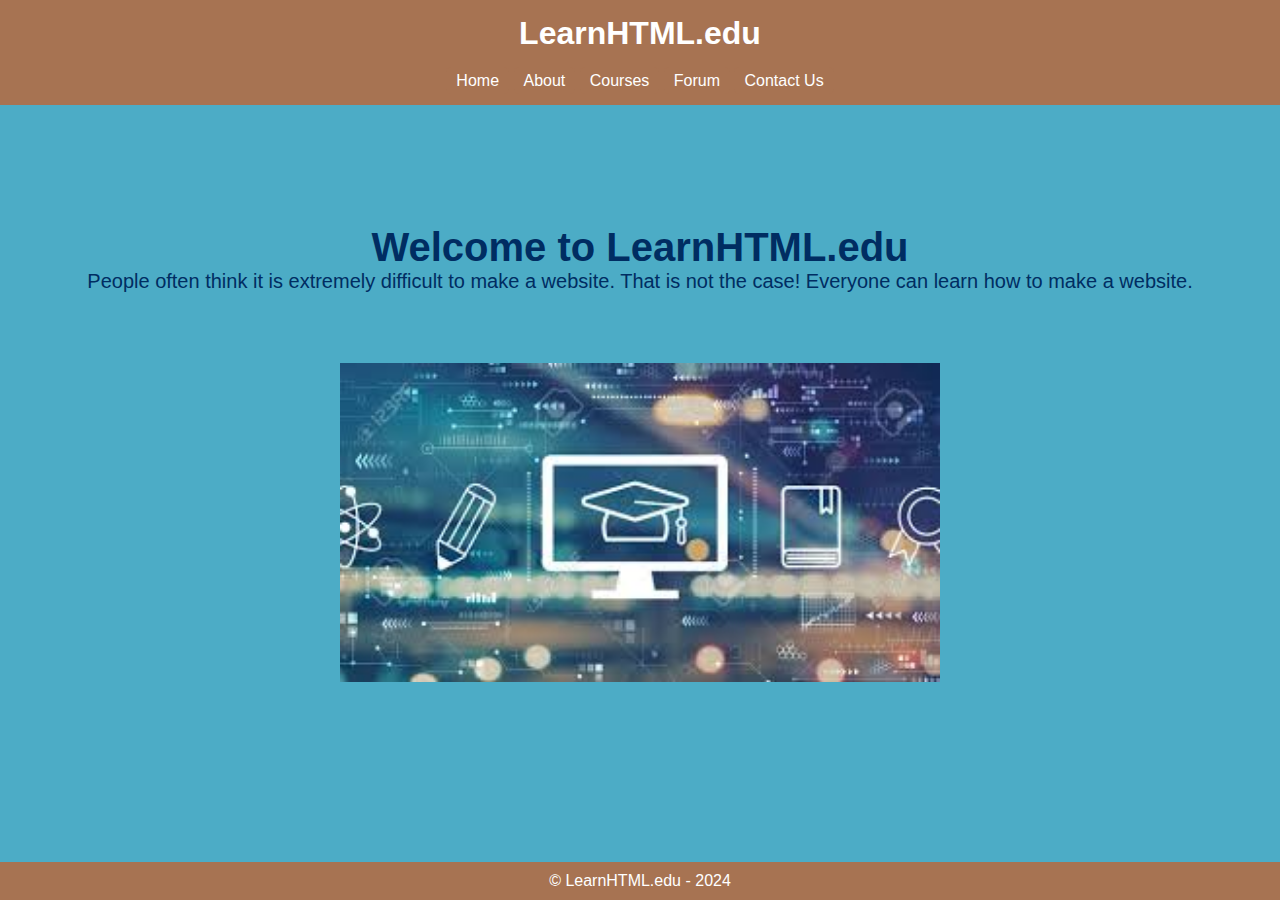
<file: src/index.html>
<!DOCTYPE html>
<html lang="en">
<head>
    <meta charset="UTF-8">
    <meta name="viewport" content="width=device-width, initial-scale=1.0">
    <title>LearnHTML |  Home</title>
    <link rel="stylesheet" href="/src/css/styles.css">
</head>
<body>
    <div class="container">
        <header>
            <h1>LearnHTML.edu</h1>
            <nav>
                <ul>
                    <li><a href="/src/index.html">Home</a></li>
                    <li><a href="/src/htmlPage/about.html">About</a></li>
                    <li><a href="/src/htmlPage/couses.html">Courses</a></li>
                    <li><a href="/src/htmlPage/forum.html">Forum</a></li>
                    <li><a href="/src/htmlPage/contact.html">Contact Us</a></li>
                </ul>
            </nav>
        </header>
        <main>
            <h2>Welcome to LearnHTML.edu</h2>
            <p>People often think it is extremely difficult to make a website. That is not the case! Everyone can learn how to make a website.</p>
            <div class="image-container">
                <img src="image/images.jpeg" alt="Image">
            </div>
        </main>
        <footer>
            <p>© LearnHTML.edu - 2024</p>
        </footer>
    </div>
</body>
</html>
</file>
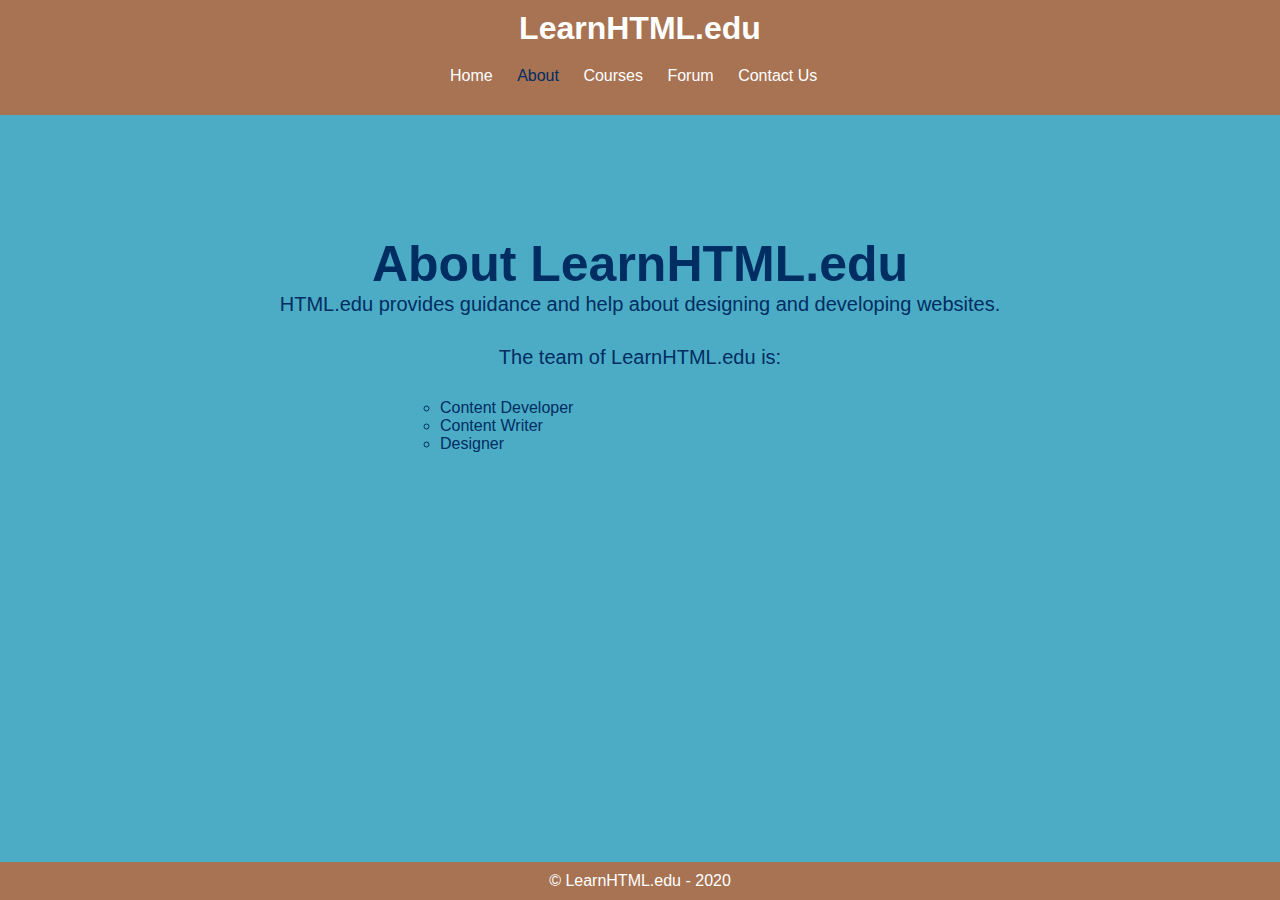
<file: src/htmlPage/about.html>
<!DOCTYPE html>
<html lang="en">
<head>
    <meta charset="UTF-8">
    <meta name="viewport" content="width=device-width, initial-scale=1.0">
    <title>LearnHTML | About</title>
    <link rel="stylesheet" href="/src/css/aboutStyles.css">
</head>
<body>
    <div class="container">
        <header>
            <h1>LearnHTML.edu</h1>
            <nav>
                <ul>
                    <li><a href ="/src/index.html">Home</a></li>
                    <li><a href="/src/htmlPage/about.html" class="active">About</a></li>
                    <li><a href="/src/htmlPage/couses.html">Courses</a></li>
                    <li><a href="/src/htmlPage/forum.html">Forum</a></li>
                    <li><a href="/src/htmlPage/contact.html">Contact Us</a></li>
                </ul>
            </nav>
        </header>
        <main>
            <h2>About LearnHTML.edu</h2>
            <p>HTML.edu provides guidance and help about designing and developing websites.</p>
            <p>The team of LearnHTML.edu is:</p>
            <ul>
                <li>Content Developer</li>
                <li>Content Writer</li>
                <li>Designer</li>
            </ul>
        </main>
        <footer>
            <p>© LearnHTML.edu - 2020</p>
        </footer>
    </div>
</body>
</html>
</file>
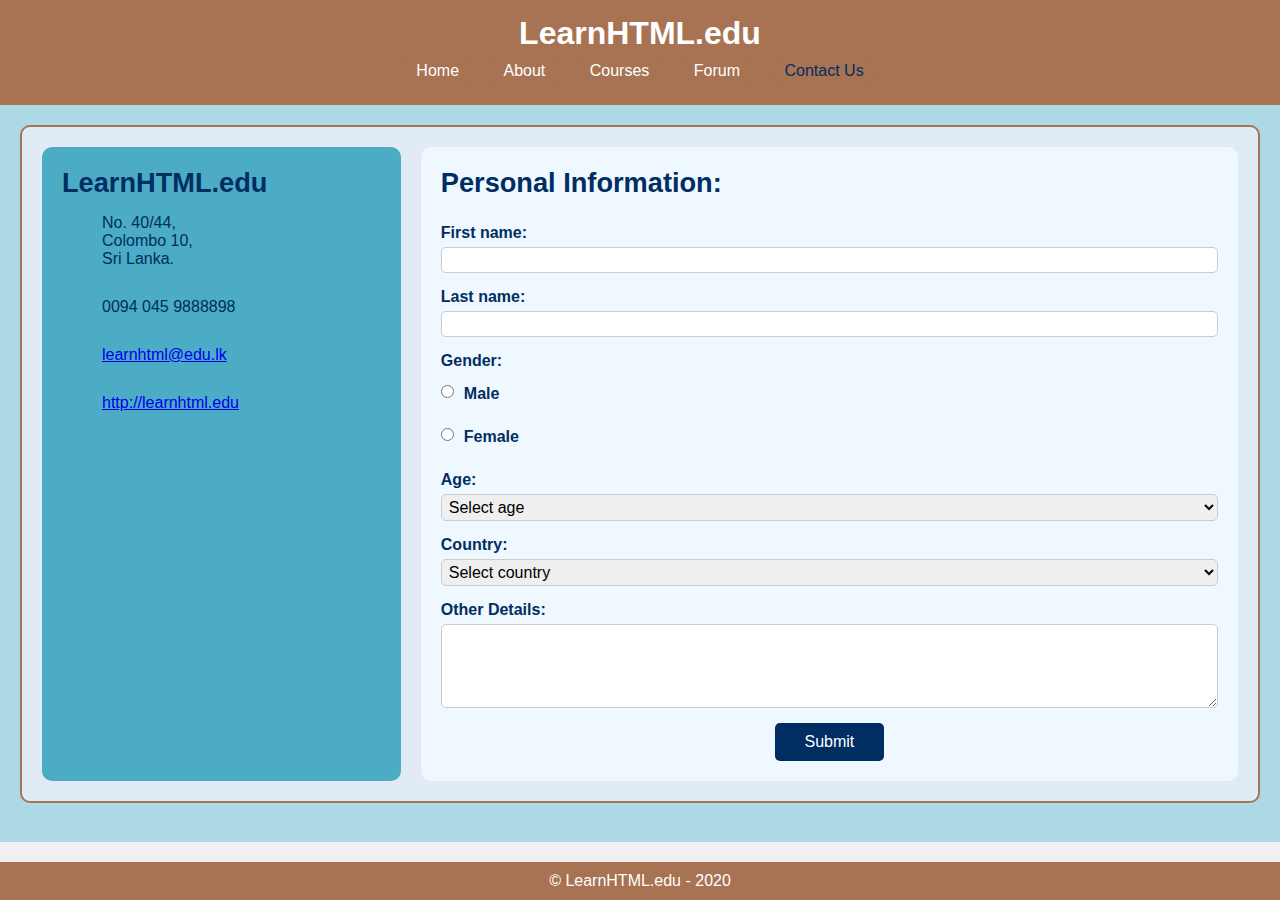
<file: src/htmlPage/contact.html>
<!DOCTYPE html>
<html lang="en">
<head>
    <meta charset="UTF-8">
    <meta name="viewport" content="width=device-width, initial-scale=1.0">
    <title>LearnHTML | Contact</title>
    <link rel="stylesheet" href="/src/css/contact.css">
</head>
<body>
    <div class="container">
        <header>
            <h1>LearnHTML.edu</h1>
            <nav>
                <ul>
                    <li><a href="/src/index.html">Home</a></li>
                    <li><a href="/src/htmlPage/about.html">About</a></li>
                    <li><a href="/src/htmlPage/couses.html">Courses</a></li>
                    <li><a href="/src/htmlPage/forum.html">Forum</a></li>
                    <li><a href="/src/htmlPage/contact.html" class="active">Contact Us</a></li>
                </ul>
            </nav>
        </header>
        <main>
            <section class="contact">
                <div class="left-column">
                    <h3>LearnHTML.edu</h3>
                    <p>
                        No. 40/44, <br>
                        Colombo 10,<br>
                        Sri Lanka.
                    </p>
                    <p>0094 045 9888898</p>
                    <p><a href="mailto:learnhtml@edu.lk">learnhtml@edu.lk</a></p>
                    <p><a href="http://learnhtml.edu">http://learnhtml.edu</a></p>
                </div>
                <div class="right-column">
                    <form action="">
                        <h3>Personal Information:</h3>

                        <label for="name">First name:</label>
                        <input type="text" id="name" name="name" required>

                        <label for="lname">Last name:</label>
                        <input type="text" id="lname" name="lname" required>

                        <label for="gender">Gender:</label>
                        <div class="radio-group">
                            <input type="radio" id="male" name="gender" value="male">
                            <label for="male">Male</label>
                        </div>
                        <div class="radio-group">
                            <input type="radio" id="female" name="gender" value="female">
                            <label for="female">Female</label>
                        </div>
                        

                        <label for="age">Age:</label>
                        <select name="age" id="age" required>
                            <option value="">Select age</option>
                            <option value="18">18</option>
                            <option value="19">19</option> 
                            <option value="20">20</option>
                            <option value="21">21</option> 
                            <option value="22">22</option>
                            <option value="23">23</option>
                        </select>

                        <label for="country">Country:</label>
                        <select name="country" id="country" required>
                            <option value="">Select country</option>
                            <option value="Sri Lanka">Sri Lanka</option>
                            <option value="USA">USA</option>
                            <option value="UK">UK</option>
                            <option value="Canada">Canada</option>
                            <option value="Australia">Australia</option>
                        </select>

                        <label for="otherDetails">Other Details:</label>
                        <textarea name="otherDetails" id="otherDetails" rows="4"></textarea>

                        <button type="submit">Submit</button>
                    </form>
                </div>
            </section>
        </main>
        <footer>
            <p>© LearnHTML.edu - 2020</p>
        </footer>
    </div>
</body>
</html>
</file>
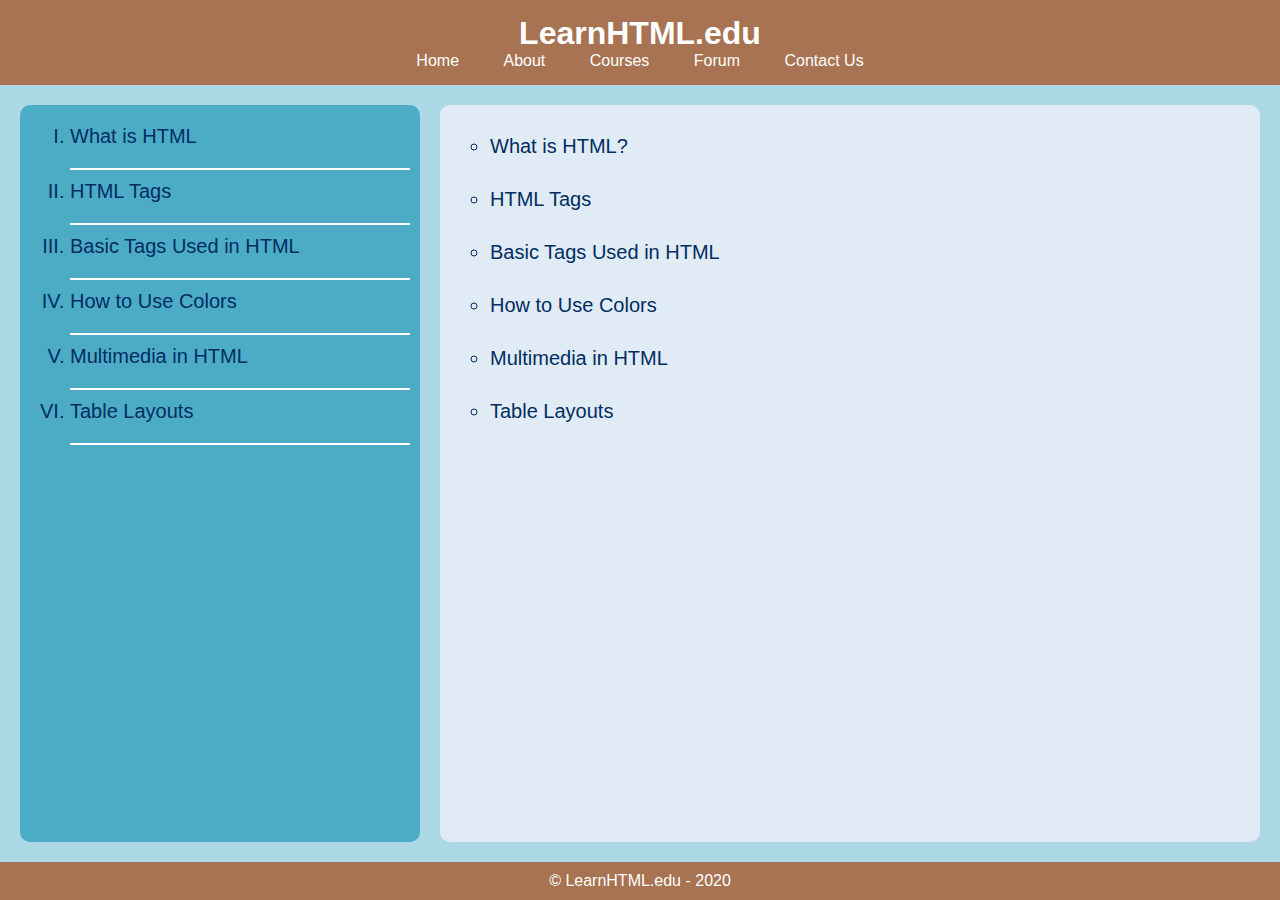
<file: src/htmlPage/couses.html>
<!DOCTYPE html>
<html lang="en">
<head>
    <meta charset="UTF-8">
    <meta name="viewport" content="width=device-width, initial-scale=1.0">
    <title>LearnHTML | Couses</title>
    <link rel="stylesheet" href="/src/css/couses.css">
</head>
<body>
    <div class="container">
        <header>
            <h1>LearnHTML.edu</h1>
            <nav>
                <ul>
                    <li><a href="/src/index.html">Home</a></li>
                    <li><a href="/src/htmlPage/about.html">About</a></li>
                    <li><a href="/src/htmlPage/couses.html" class="active">Courses</a></li>
                    <li><a href="/src/htmlPage/forum.html">Forum</a></li>
                    <li><a href="/src/htmlPage/contact.html">Contact Us</a></li>
                </ul>
            </nav>
        </header>
        <main>
            <section class="courses">
                <div class="left-column">
                    <ul>
                        <li><a href="/src/htmlPage/HTML-Discription.html">What is HTML</a></li>
                        <li><a href="#">HTML Tags</a></li>
                        <li><a href="#">Basic Tags Used in HTML</a></li>
                        <li><a href="#">How to Use Colors</a></li>
                        <li><a href="#">Multimedia in HTML</a></li>
                        <li><a href="#">Table Layouts</a></li>
                    </ul>
                </div>
                <div class="right-column">
                    <ul>
                        <li>What is HTML?</li>
                        <li>HTML Tags</li>
                        <li>Basic Tags Used in HTML</li>
                        <li>How to Use Colors</li>
                        <li>Multimedia in HTML</li>
                        <li>Table Layouts</li>
                    </ul>
                </div>
            </section>
        </main>
        <footer>
            <p>© LearnHTML.edu - 2020</p>
        </footer>
    </div>
</body>
</html>
</file>
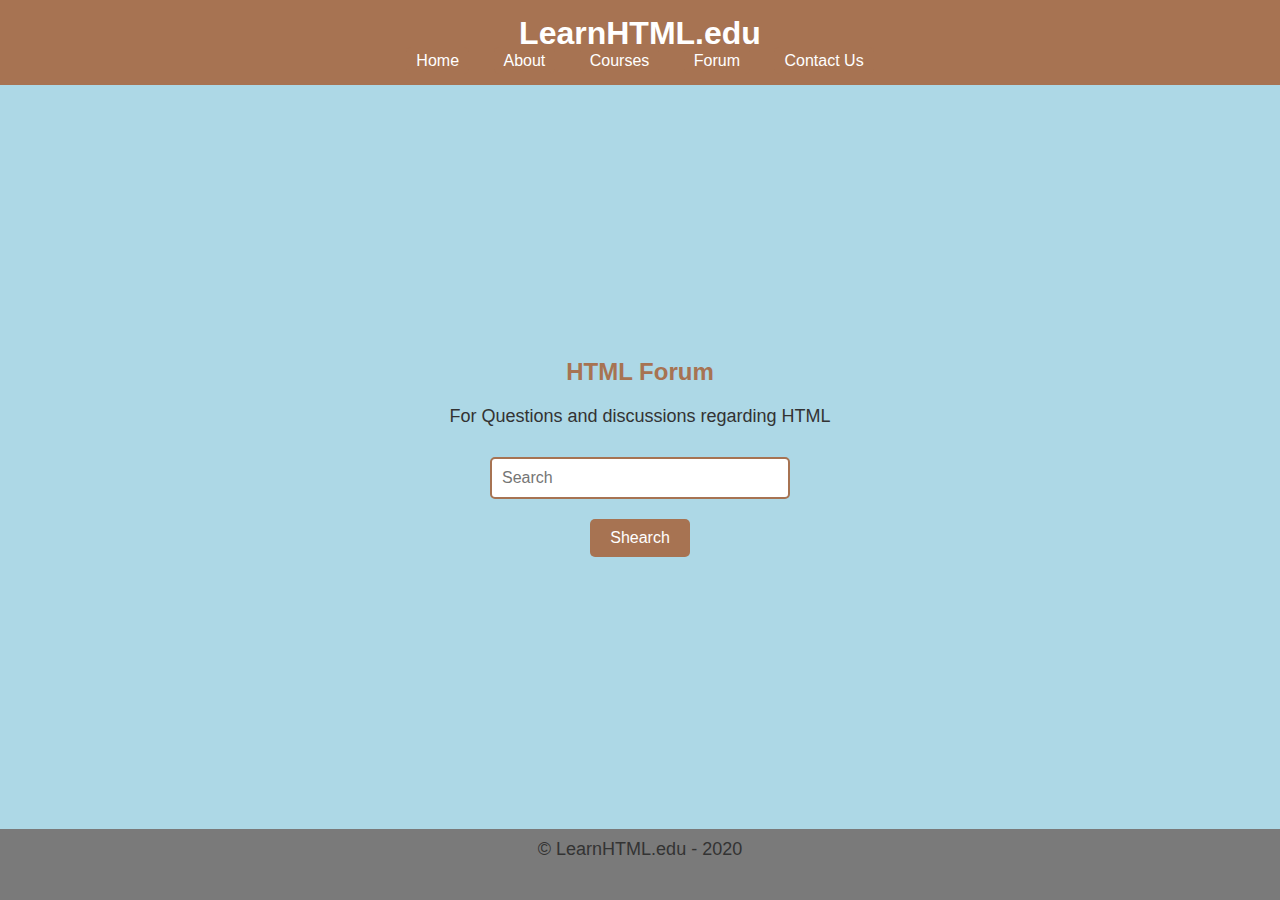
<file: src/htmlPage/forum.html>
<!DOCTYPE html>
<html lang="en">
<head>
    <meta charset="UTF-8">
    <meta name="viewport" content="width=device-width, initial-scale=1.0">
    <title>LearnHTML | Forum</title>
    <link rel="stylesheet" href="/src/css/forum.css">
</head>
<body>
    <div class="container">
        <header>
            <h1>LearnHTML.edu</h1>
            <nav>
                <ul>
                    <li><a href ="/src/index.html">Home</a></li>
                    <li><a href="/src/htmlPage/about.html">About</a></li>
                    <li><a href="/src/htmlPage/couses.html">Courses</a></li>
                    <li><a href="/src/htmlPage/forum.html" class="active">Forum</a></li>
                    <li><a href="/src/htmlPage/contact.html">Contact Us</a></li>
                </ul>
            </nav>
        </header>
        <main>
            <h2>HTML Forum</h2>
            <p>For Questions and discussions regarding HTML</p>
            <label for="search"></label>
            <input type="text" id="search" placeholder="Search">

            <button id="search">Shearch</button>
            </ul>
        </main>
        <footer>
            <p>© LearnHTML.edu - 2020</p>
        </footer>
    </div>
</body>
</html>
</file>
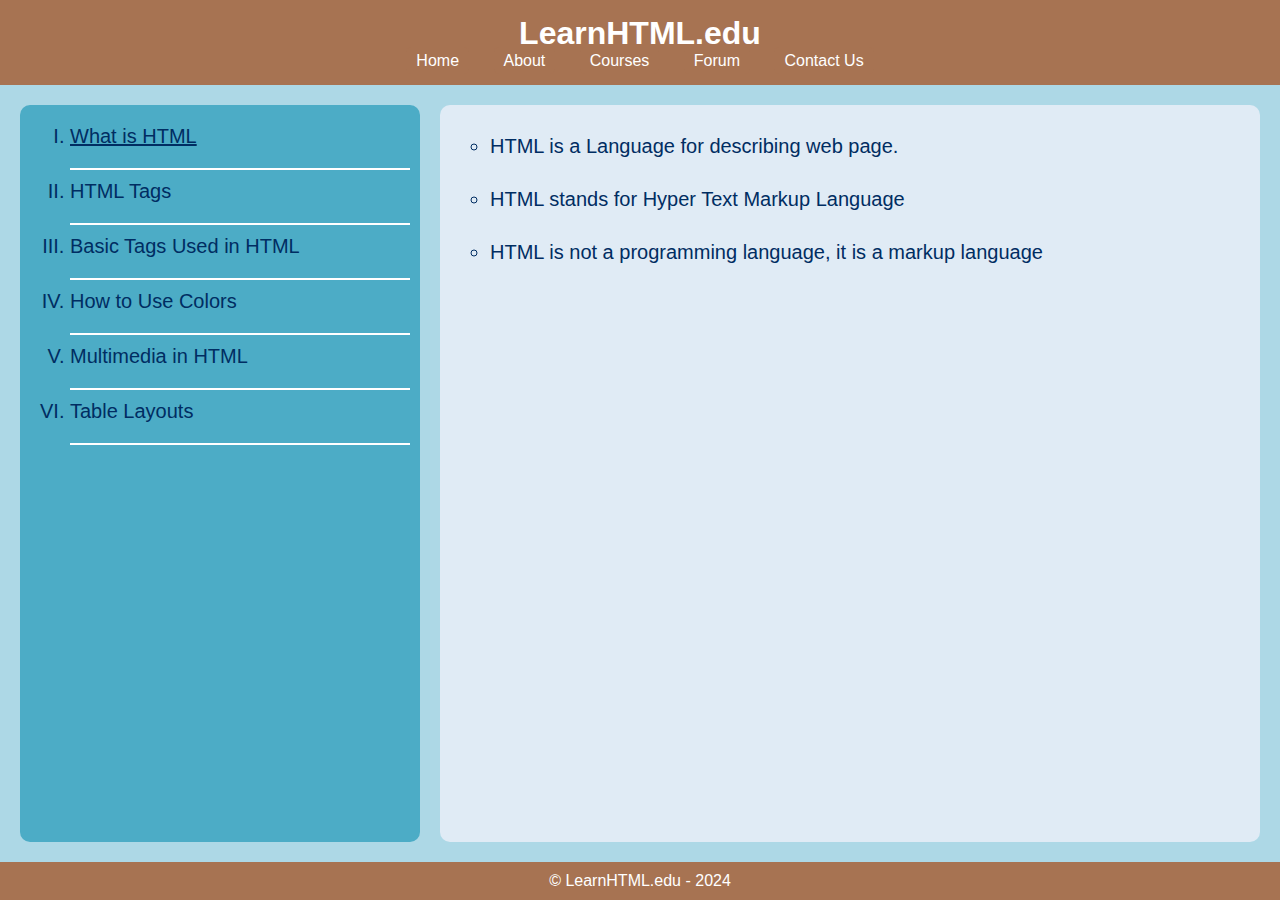
<file: src/htmlPage/HTML-Discription.html>
<!DOCTYPE html>
<html lang="en">
<head>
    <meta charset="UTF-8">
    <meta name="viewport" content="width=device-width, initial-scale=1.0">
    <title>LearnHTML | Couse-HTML</title>
    <link rel="stylesheet" href="/src/css/couses.css">
</head>
<body>
    <div class="container">
        <header>
            <h1>LearnHTML.edu</h1>
            <nav>
                <ul>
                    <li><a href="/src/index.html">Home</a></li>
                    <li><a href="/src/htmlPage/about.html">About</a></li>
                    <li><a href="/src/htmlPage/couses.html" class="active">Courses</a></li>
                    <li><a href="/src/htmlPage/forum.html">Forum</a></li>
                    <li><a href="/src/htmlPage/contact.html">Contact Us</a></li>
                </ul>
            </nav>
        </header>
        <main>
            <section class="courses">
                <div class="left-column">
                    <ul>
                        <li><a href="#" class="active">What is HTML</a></li>
                        <li><a href="#">HTML Tags</a></li>
                        <li><a href="#">Basic Tags Used in HTML</a></li>
                        <li><a href="#">How to Use Colors</a></li>
                        <li><a href="#">Multimedia in HTML</a></li>
                        <li><a href="#">Table Layouts</a></li>
                    </ul>
                </div>
                <div class="right-column">
                    <ul>
                        <li>HTML is a Language for describing web page.</li>
                        <li>HTML stands for Hyper Text Markup Language</li>
                        <li>HTML is not a programming language, it is a markup language</li>
                    </ul>
                </div>
            </section>
        </main>
        <footer>
            <p>© LearnHTML.edu - 2024</p>
        </footer>
    </div>
</body>
</html>
</file>
<file: src/css/styles.css>
* {
    margin: 0;
    padding: 0;
    box-sizing: border-box;
}

body, html {
    height: 100%;
    font-family: Arial, sans-serif;
}

.container {
    display: flex;
    flex-direction: column;
    min-height: 100vh;
}

header {
    background-color: #A77352;
    color: white;
    padding: 15px;
    text-align: center;
}

nav ul {
    margin-top: 20px;
    list-style-type: none;
    padding: 0;
}

nav ul li {
    display: inline-block;
    
}

nav ul li a {
    color: white;
    text-decoration: none;
    padding: 5px 10px;
    background-color: #A77352;
    border-radius: 5px;
}

nav ul li a:hover {
    background-color: #A77352;
    color: #A77352;
}

main {
    flex-grow: 1;
    background-color: #4cacc6;
    color: #002d62;
    padding: 20px;
    text-align: center;
}
main>h2{
    margin-top: 100px;
    font-size: 40px;
}
main>p{
    width: 100%;
    font-size: 20px;
}

.image-container {
    padding-top: 50px;
    margin: 20px auto;
    max-width: 600px;
}

.image-container img {
    width: 100%;
    height: auto;
}

footer {
    background-color: #A77352;
    color: white;
    text-align: center;
    padding: 10px;
}
</file>
<file: src/css/aboutStyles.css>
* {
    margin: 0;
    padding: 0;
    box-sizing: border-box;
}

body, html {
    height: 100%;
    font-family: Arial, sans-serif;
}

.container {
    display: flex;
    flex-direction: column;
    min-height: 100vh;
}

header {
    background-color: #A77352;
    color: white;
    padding: 10px;
    text-align: center;
}

nav ul {
    margin-top: 20px;
    list-style-type: none;
    padding: 0px;
    
}

nav ul li {
    display: inline-block;
}

nav ul li a {
    color: white;
    text-decoration: none;
    padding: 5px 10px;
    background-color: #A77352;
    border-radius: 5px;
}

nav ul li a:hover,
nav ul li a.active {
    background-color: #A77352;
    color: #002d62;
}
main {
    flex-grow: 1;
    background-color: #4cacc6;
    color: #002d62;
    padding: 20px;
    text-align: center;
}
main>h2{
    font-size: 50px;
    margin-top: 100px;
}
main>p{
    font-size: 20px;
    margin-bottom: 30px;
}

ul {
    list-style-type: circle;
    margin: 20px auto;
    text-align: left;
    max-width: 400px;
}

footer {
    background-color: #A77352;
    color: white;
    text-align: center;
    padding: 10px;
}
</file>
<file: src/css/couses.css>
* {
    margin: 0;
    padding: 0;
    box-sizing: border-box;
}

body, html {
    height: 100%;
    font-family: Arial, sans-serif;
}

.container {
    display: flex;
    flex-direction: column;
    min-height: 100vh;
}

header {
    background-color: #A77352;
    color: white;
    padding: 15px;
    text-align: center;
}

nav ul {
    list-style-type: none;
    padding: 0;
}

nav ul li {
    display: inline-block;
    margin: 0 10px;
}

nav ul li a {
    color: white;
    text-decoration: none;
    padding: 5px 10px;
    background-color: #A77352;
    border-radius: 5px;
}

nav ul li a.active,
nav ul li a:hover {
    background-color: #A77352;
}

main {
    flex-grow: 1;
    background-color: #add8e6;
    padding: 20px;
    display: flex;
}

.courses {
    display: flex;
    width: 100%;
}

.left-column {
    border-radius: 10px;

    width: 400px;
    background-color: #4cacc6;
    color: #002d62;
    padding: 10px;
    margin-right: 20px;
}

.right-column {
    border-radius: 10px;
    background-color: #e0ebf5;
    color: #002d62;
    padding-top: 30px;
    flex: 1;
}

.left-column ul {
    margin-left: 40px;
    list-style-type: upper-roman;
    padding: 0;
}

.right-column ul {
    margin-left: 50px;
    list-style-type: circle;
    padding: 0;
}

.left-column ul li {
    font-size: 20px;
    padding-bottom: 20px;
    border-bottom: white solid 2px;
    margin: 10px 0;
}
.left-column ul li .active{
    text-decoration: underline;
}
.left-column ul li a{
    text-decoration: none;
    color: #002d62;
}
.right-column ul li {
    color: #002d62;
    text-decoration: none;
    font-size: 20px;
    margin-bottom: 30px; 
}

.left-column ul li a:hover {
    text-decoration: underline;
}

footer {
    background-color: #A77352;
    color: white;
    text-align: center;
    padding: 10px;
}
</file>
<file: src/css/forum.css>
/* Remove default margin and padding */
* {
    margin: 0;
    padding: 0;
    box-sizing: border-box;
}

body, html {
    height: 100%;
    font-family: Arial, sans-serif;
}

.container {
    display: flex;
    flex-direction: column;
    min-height: 100vh;
}

header {
    background-color: #A77352;
    color: white;
    padding: 15px;
    text-align: center;
}

nav ul {
    list-style-type: none;
    padding: 0;
}

nav ul li {
    display: inline-block;
    margin: 0 10px;
}

nav ul li a {
    color: white;
    text-decoration: none;
    padding: 5px 10px;
    background-color: #A77352;
    border-radius: 5px;
}

nav ul li a.active,
nav ul li a:hover {
    background-color: #A77352;
}

main {
    flex-grow: 1;
    background-color: #add8e6;
    padding: 20px;
    display: flex;
    flex-direction: column;
    align-items: center;
    justify-content: center;
    text-align: center;
}

h2 {
    color: #A77352;
    margin-bottom: 20px;
    font-size: 24px;
}

p {
    color: #333;
    margin-bottom: 30px;
    font-size: 18px;
}

input[type="text"] {
    width: 300px;
    padding: 10px;
    border: 2px solid #A77352;
    border-radius: 5px;
    font-size: 16px;
    margin-bottom: 20px;
    
}

button {
    padding: 10px 20px;
    background-color: #A77352;
    color: white;
    border: none;
    border-radius: 5px;
    cursor: pointer;
    font-size: 16px;
}

button:hover {
    background-color: #A77352;
}

footer {
    background-color: #7a7a7a;
    color: white;
    text-align: center;
    padding: 10px;
}
</file>
<file: src/css/contact.css>
/* General Reset */
* {
    margin: 0;
    padding: 0;
    box-sizing: border-box;
}

/* Body and Container Styles */
body, html {
    height: 100%;
    font-family: Arial, sans-serif;
    background-color: #f0f0f0;
}

.container {
    display: flex;
    flex-direction: column;
    min-height: 100vh;
}

/* Header Styles */
header {
    background-color: #A77352;
    color: white;
    padding: 15px;
    text-align: center;
}

nav ul {
    list-style-type: none;
    padding: 0;
    margin: 10px 0;
    text-align: center;
}

nav ul li {
    display: inline-block;
    margin: 0 10px;
}

nav ul li a {
    color: white;
    text-decoration: none;
    padding: 5px 10px;
    background-color: #A77352;
    border-radius: 5px;
}

nav ul li a.active,
nav ul li a:hover {
    background-color: #A77352;
    border-radius: 10px;
    transition: background-color 0.3s;
    color: #002d62;
}

/* Main Content Styles */
main {
    flex-grow: 1;
    background-color: #add8e6;
    padding: 20px;
}

.contact {
    display: flex;
    width: 100%;
    border: 2px solid #A77352;
    background-color: #e0ebf5;
    padding: 20px;
    border-radius: 10px;
}
.contact h3{
    margin-bottom: 15px;
    font-size: 1.7em;
}
.contact p{
    padding-bottom: 30px;
    margin-left: 40px;
}

.left-column {
    width: 30%;
    padding: 20px;
    background-color: #4cacc6;
    color: #002d62;
    border-radius: 10px;
    margin-right: 20px;
}

.right-column {
    flex: 1;
    padding: 20px;
    background-color: #f0f8ff;
    color: #002d62;
    border-radius: 10px;
}
/* Form Styles */
form {
    display: flex;
    flex-direction: column;
}

form h3 {
    margin-bottom: 15px;
    font-size: 1.2em;
}

label {
    margin-top: 10px;
    margin-bottom: 5px;
    font-weight: bold;
}

input[type="text"],
select,
textarea {
    padding: 3px;
    margin-bottom: 5px;
    border: 1px solid #ccc;
    border-radius: 5px;
    font-size: 16px;
    width: 100%;
}

.radio-group {
    display: flex;
    align-items: center;
    margin-bottom: 10px;
}

input[type="radio"] {
    margin-right: 10px;
}

textarea {
    resize: vertical;
}

button {
    align-self: center;
    padding: 10px 30px;
    background-color: #002d62;
    color: white;
    border: none;
    border-radius: 5px;
    cursor: pointer;
    font-size: 16px;
    margin-top: 10px;
}

button:hover {
    background-color: #A77352;
}

/* Footer Styles */
footer {
    background-color: #A77352;
    color: white;
    text-align: center;
    padding: 10px;
    margin-top: 20px;
}
</file>
